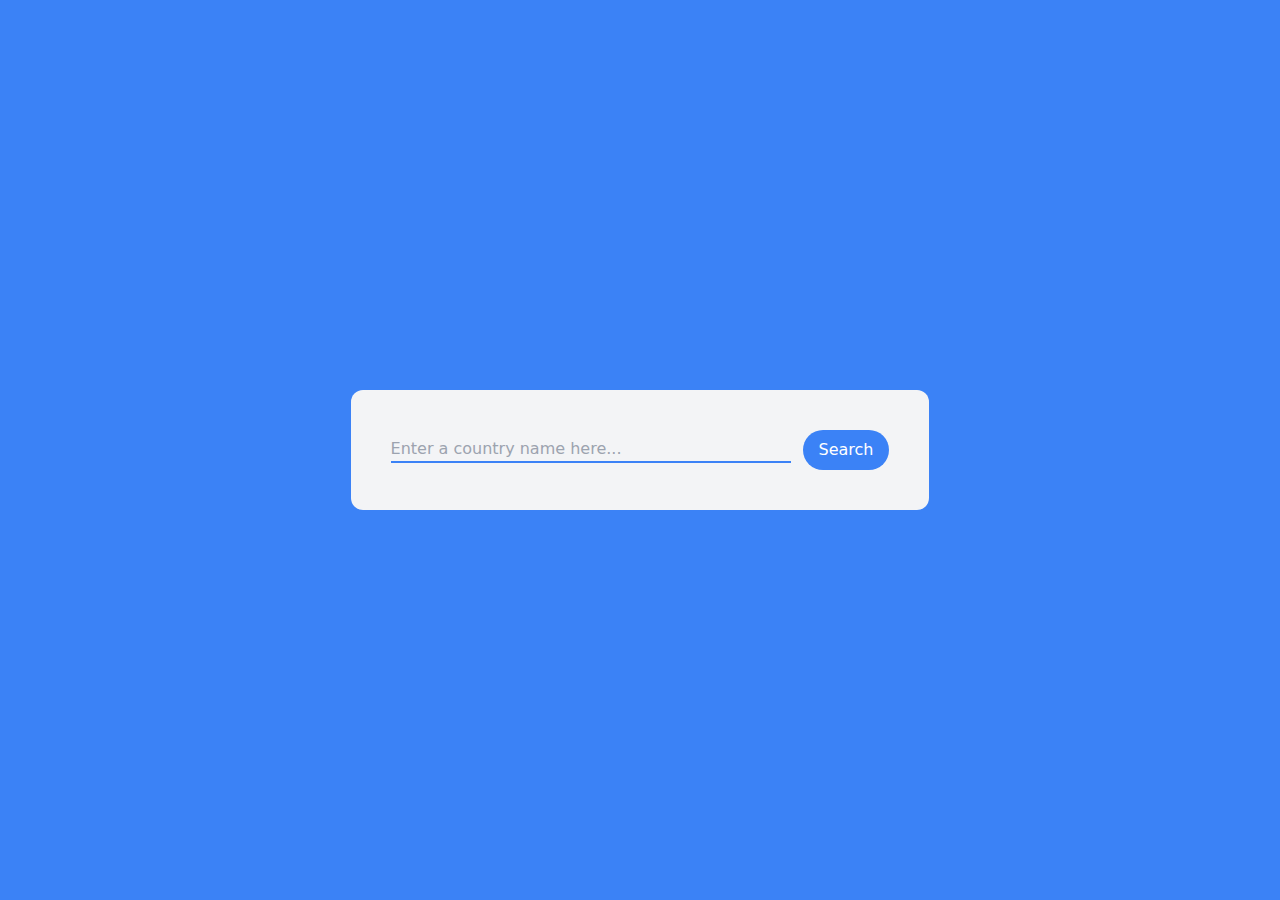
<file: Class Assingment 03/Country guide app/index.html>
<!DOCTYPE html>
<html lang="en">

<head>
    <meta charset="UTF-8">
    <meta name="viewport" content="width=device-width, initial-scale=1.0">
    <title>Country guide app - by Mahesh</title>
    <link rel="stylesheet" href="style.css">
</head>

<body class="flex items-center justify-center w-full h-screen bg-blue-500">

    <div class="w-auto h-auto p-10 bg-gray-100 rounded-xl">
        <div class="flex items-center justify-center w-full gap-3">
            <input id="input" type="text" placeholder="Enter a country name here..."
                class="outline-none min-w-[400px] border-b-2 border-blue-500 bg-transparent">
            <button id="btn-Search" class="px-4 py-2 font-medium text-white bg-blue-500 rounded-full">Search</button>
        </div>

        <div id="result">

        </div>
    </div>

    <script src="app.js"></script>
</body>

</html>
</file>
<file: Class Assingment 03/Country guide app/style.css>
*,
::before,
::after {
  box-sizing: border-box;
  /* 1 */
  border-width: 0;
  /* 2 */
  border-style: solid;
  /* 2 */
  border-color: #e5e7eb;
  /* 2 */
}

::before,
::after {
  --tw-content: '';
}

html,
:host {
  line-height: 1.5;

  -webkit-text-size-adjust: 100%;

  -moz-tab-size: 4;

  -o-tab-size: 4;
     tab-size: 4;

  font-family: ui-sans-serif, system-ui, sans-serif, "Apple Color Emoji", "Segoe UI Emoji", "Segoe UI Symbol", "Noto Color Emoji";

  font-feature-settings: normal;

  font-variation-settings: normal;

  -webkit-tap-highlight-color: transparent;
}


body {
  margin: 0;
  /* 1 */
  line-height: inherit;
  /* 2 */
}


hr {
  height: 0;
  
  color: inherit;
  
  border-top-width: 1px;
  
}


abbr:where([title]) {
  -webkit-text-decoration: underline dotted;
          text-decoration: underline dotted;
}

 
h1,
h2,
h3,
h4,
h5,
h6 {
  font-size: inherit;
  font-weight: inherit;
}

 

a {
  color: inherit;
  text-decoration: inherit;
}

 

b,
strong {
  font-weight: bolder;
}

 

code,
kbd,
samp,
pre {
  font-family: ui-monospace, SFMono-Regular, Menlo, Monaco, Consolas, "Liberation Mono", "Courier New", monospace;
  /* 1 */
  font-feature-settings: normal;
  /* 2 */
  font-variation-settings: normal;
  /* 3 */
  font-size: 1em;
  /* 4 */
}

 

small {
  font-size: 80%;
}

 

sub,
sup {
  font-size: 75%;
  line-height: 0;
  position: relative;
  vertical-align: baseline;
}

sub {
  bottom: -0.25em;
}

sup {
  top: -0.5em;
}

 

table {
  text-indent: 0;
  /* 1 */
  border-color: inherit;
  /* 2 */
  border-collapse: collapse;
  /* 3 */
}
 

button,
input,
optgroup,
select,
textarea {
  font-family: inherit;
  /* 1 */
  font-feature-settings: inherit;
  /* 1 */
  font-variation-settings: inherit;
  /* 1 */
  font-size: 100%;
  /* 1 */
  font-weight: inherit;
  /* 1 */
  line-height: inherit;
  /* 1 */
  color: inherit;
  /* 1 */
  margin: 0;
  /* 2 */
  padding: 0;
  /* 3 */
}

 
button,
select {
  text-transform: none;
}

 
button,
[type='button'],
[type='reset'],
[type='submit'] {
  -webkit-appearance: button;
  /* 1 */
  background-color: transparent;
  /* 2 */
  background-image: none;
  /* 2 */
}

 

:-moz-focusring {
  outline: auto;
}
 

:-moz-ui-invalid {
  box-shadow: none;
}


progress {
  vertical-align: baseline;
}


::-webkit-inner-spin-button,
::-webkit-outer-spin-button {
  height: auto;
}


[type='search'] {
  -webkit-appearance: textfield;
  /* 1 */
  outline-offset: -2px;
  /* 2 */
}


::-webkit-search-decoration {
  -webkit-appearance: none;
}

/*
1. Correct the inability to style clickable types in iOS and Safari.
2. Change font properties to `inherit` in Safari.
*/

::-webkit-file-upload-button {
  -webkit-appearance: button;
  /* 1 */
  font: inherit;
  /* 2 */
}

/*
Add the correct display in Chrome and Safari.
*/

summary {
  display: list-item;
}

/*
Removes the default spacing and border for appropriate elements.
*/

blockquote,
dl,
dd,
h1,
h2,
h3,
h4,
h5,
h6,
hr,
figure,
p,
pre {
  margin: 0;
}

fieldset {
  margin: 0;
  padding: 0;
}

legend {
  padding: 0;
}

ol,
ul,
menu {
  list-style: none;
  margin: 0;
  padding: 0;
}

/*
Reset default styling for dialogs.
*/

dialog {
  padding: 0;
}

/*
Prevent resizing textareas horizontally by default.
*/

textarea {
  resize: vertical;
}

/*
1. Reset the default placeholder opacity in Firefox. (https://github.com/tailwindlabs/tailwindcss/issues/3300)
2. Set the default placeholder color to the user's configured gray 400 color.
*/

input::-moz-placeholder, textarea::-moz-placeholder {
  opacity: 1;
  /* 1 */
  color: #9ca3af;
  /* 2 */
}

input::placeholder,
textarea::placeholder {
  opacity: 1;
  /* 1 */
  color: #9ca3af;
  /* 2 */
}

/*
Set the default cursor for buttons.
*/

button,
[role="button"] {
  cursor: pointer;
}

/*
Make sure disabled buttons don't get the pointer cursor.
*/

:disabled {
  cursor: default;
}

/*
1. Make replaced elements `display: block` by default. (https://github.com/mozdevs/cssremedy/issues/14)
2. Add `vertical-align: middle` to align replaced elements more sensibly by default. (https://github.com/jensimmons/cssremedy/issues/14#issuecomment-634934210)
   This can trigger a poorly considered lint error in some tools but is included by design.
*/

img,
svg,
video,
canvas,
audio,
iframe,
embed,
object {
  display: block;
  /* 1 */
  vertical-align: middle;
  /* 2 */
}

/*
Constrain images and videos to the parent width and preserve their intrinsic aspect ratio. (https://github.com/mozdevs/cssremedy/issues/14)
*/

img,
video {
  max-width: 100%;
  height: auto;
}

/* Make elements with the HTML hidden attribute stay hidden by default */

[hidden] {
  display: none;
}

*, ::before, ::after {
  --tw-border-spacing-x: 0;
  --tw-border-spacing-y: 0;
  --tw-translate-x: 0;
  --tw-translate-y: 0;
  --tw-rotate: 0;
  --tw-skew-x: 0;
  --tw-skew-y: 0;
  --tw-scale-x: 1;
  --tw-scale-y: 1;
  --tw-pan-x:  ;
  --tw-pan-y:  ;
  --tw-pinch-zoom:  ;
  --tw-scroll-snap-strictness: proximity;
  --tw-gradient-from-position:  ;
  --tw-gradient-via-position:  ;
  --tw-gradient-to-position:  ;
  --tw-ordinal:  ;
  --tw-slashed-zero:  ;
  --tw-numeric-figure:  ;
  --tw-numeric-spacing:  ;
  --tw-numeric-fraction:  ;
  --tw-ring-inset:  ;
  --tw-ring-offset-width: 0px;
  --tw-ring-offset-color: #fff;
  --tw-ring-color: rgb(59 130 246 / 0.5);
  --tw-ring-offset-shadow: 0 0 #0000;
  --tw-ring-shadow: 0 0 #0000;
  --tw-shadow: 0 0 #0000;
  --tw-shadow-colored: 0 0 #0000;
  --tw-blur:  ;
  --tw-brightness:  ;
  --tw-contrast:  ;
  --tw-grayscale:  ;
  --tw-hue-rotate:  ;
  --tw-invert:  ;
  --tw-saturate:  ;
  --tw-sepia:  ;
  --tw-drop-shadow:  ;
  --tw-backdrop-blur:  ;
  --tw-backdrop-brightness:  ;
  --tw-backdrop-contrast:  ;
  --tw-backdrop-grayscale:  ;
  --tw-backdrop-hue-rotate:  ;
  --tw-backdrop-invert:  ;
  --tw-backdrop-opacity:  ;
  --tw-backdrop-saturate:  ;
  --tw-backdrop-sepia:  ;
}

::backdrop {
  --tw-border-spacing-x: 0;
  --tw-border-spacing-y: 0;
  --tw-translate-x: 0;
  --tw-translate-y: 0;
  --tw-rotate: 0;
  --tw-skew-x: 0;
  --tw-skew-y: 0;
  --tw-scale-x: 1;
  --tw-scale-y: 1;
  --tw-pan-x:  ;
  --tw-pan-y:  ;
  --tw-pinch-zoom:  ;
  --tw-scroll-snap-strictness: proximity;
  --tw-gradient-from-position:  ;
  --tw-gradient-via-position:  ;
  --tw-gradient-to-position:  ;
  --tw-ordinal:  ;
  --tw-slashed-zero:  ;
  --tw-numeric-figure:  ;
  --tw-numeric-spacing:  ;
  --tw-numeric-fraction:  ;
  --tw-ring-inset:  ;
  --tw-ring-offset-width: 0px;
  --tw-ring-offset-color: #fff;
  --tw-ring-color: rgb(59 130 246 / 0.5);
  --tw-ring-offset-shadow: 0 0 #0000;
  --tw-ring-shadow: 0 0 #0000;
  --tw-shadow: 0 0 #0000;
  --tw-shadow-colored: 0 0 #0000;
  --tw-blur:  ;
  --tw-brightness:  ;
  --tw-contrast:  ;
  --tw-grayscale:  ;
  --tw-hue-rotate:  ;
  --tw-invert:  ;
  --tw-saturate:  ;
  --tw-sepia:  ;
  --tw-drop-shadow:  ;
  --tw-backdrop-blur:  ;
  --tw-backdrop-brightness:  ;
  --tw-backdrop-contrast:  ;
  --tw-backdrop-grayscale:  ;
  --tw-backdrop-hue-rotate:  ;
  --tw-backdrop-invert:  ;
  --tw-backdrop-opacity:  ;
  --tw-backdrop-saturate:  ;
  --tw-backdrop-sepia:  ;
}

.container {
  width: 100%;
}

@media (min-width: 640px) {
  .container {
    max-width: 640px;
  }
}

@media (min-width: 768px) {
  .container {
    max-width: 768px;
  }
}

@media (min-width: 1024px) {
  .container {
    max-width: 1024px;
  }
}

@media (min-width: 1280px) {
  .container {
    max-width: 1280px;
  }
}

@media (min-width: 1536px) {
  .container {
    max-width: 1536px;
  }
}

.absolute {
  position: absolute;
}

.relative {
  position: relative;
}

.sticky {
  position: sticky;
}

.-left-7 {
  left: -1.75rem;
}

.-right-7 {
  right: -1.75rem;
}

.left-5 {
  left: 1.25rem;
}

.right-5 {
  right: 1.25rem;
}

.right-\[13px\] {
  right: 13px;
}

.top-0 {
  top: 0px;
}

.top-2\/4 {
  top: 50%;
}

.z-10 {
  z-index: 10;
}

.z-30 {
  z-index: 30;
}

.z-50 {
  z-index: 50;
}

.z-\[999\] {
  z-index: 999;
}

.float-right {
  float: right;
}

.m-\[5px\] {
  margin: 5px;
}

.mx-0 {
  margin-left: 0px;
  margin-right: 0px;
}

.mx-7 {
  margin-left: 1.75rem;
  margin-right: 1.75rem;
}

.mx-auto {
  margin-left: auto;
  margin-right: auto;
}

.my-4 {
  margin-top: 1rem;
  margin-bottom: 1rem;
}

.my-5 {
  margin-top: 1.25rem;
  margin-bottom: 1.25rem;
}

.mb-0 {
  margin-bottom: 0px;
}

.mb-24 {
  margin-bottom: 6rem;
}

.mb-4 {
  margin-bottom: 1rem;
}

.mb-5 {
  margin-bottom: 1.25rem;
}

.mb-\[1\.25rem\] {
  margin-bottom: 1.25rem;
}

.mb-\[1\.3rem\] {
  margin-bottom: 1.3rem;
}

.mb-\[20px\] {
  margin-bottom: 20px;
}

.mb-\[40px\] {
  margin-bottom: 40px;
}

.ml-2 {
  margin-left: 0.5rem;
}

.mr-2 {
  margin-right: 0.5rem;
}

.mt-10 {
  margin-top: 2.5rem;
}

.mt-2 {
  margin-top: 0.5rem;
}

.mt-3 {
  margin-top: 0.75rem;
}

.mt-4 {
  margin-top: 1rem;
}

.mt-5 {
  margin-top: 1.25rem;
}

.mt-\[0\.94rem\] {
  margin-top: 0.94rem;
}

.mt-\[1\.56rem\] {
  margin-top: 1.56rem;
}

.mt-\[10px\] {
  margin-top: 10px;
}

.mt-\[25px\] {
  margin-top: 25px;
}

.mt-\[30px\] {
  margin-top: 30px;
}

.mt-\[50px\] {
  margin-top: 50px;
}

.block {
  display: block;
}

.inline-block {
  display: inline-block;
}

.flex {
  display: flex;
}

.grid {
  display: grid;
}

.hidden {
  display: none;
}

.size-96 {
  width: 24rem;
  height: 24rem;
}

.h-1 {
  height: 0.25rem;
}

.h-10 {
  height: 2.5rem;
}

.h-11 {
  height: 2.75rem;
}

.h-14 {
  height: 3.5rem;
}

.h-20 {
  height: 5rem;
}

.h-28 {
  height: 7rem;
}

.h-3 {
  height: 0.75rem;
}

.h-36 {
  height: 9rem;
}

.h-4 {
  height: 1rem;
}

.h-40 {
  height: 10rem;
}

.h-60 {
  height: 15rem;
}

.h-8 {
  height: 2rem;
}

.h-\[32px\] {
  height: 32px;
}

.h-\[400px\] {
  height: 400px;
}

.h-\[500px\] {
  height: 500px;
}

.h-\[50px\] {
  height: 50px;
}

.h-\[53px\] {
  height: 53px;
}

.h-\[5px\] {
  height: 5px;
}

.h-\[70\%\] {
  height: 70%;
}

.h-\[90\%\] {
  height: 90%;
}

.h-auto {
  height: auto;
}

.h-full {
  height: 100%;
}

.h-screen {
  height: 100vh;
}

.min-h-\[110px\] {
  min-height: 110px;
}

.min-h-screen {
  min-height: 100vh;
}

.w-20 {
  width: 5rem;
}

.w-28 {
  width: 7rem;
}

.w-4 {
  width: 1rem;
}

.w-5 {
  width: 1.25rem;
}

.w-60 {
  width: 15rem;
}

.w-64 {
  width: 16rem;
}

.w-80 {
  width: 20rem;
}

.w-96 {
  width: 24rem;
}

.w-\[120px\] {
  width: 120px;
}

.w-\[150px\] {
  width: 150px;
}

.w-\[35\%\] {
  width: 35%;
}

.w-\[400px\] {
  width: 400px;
}

.w-\[450px\] {
  width: 450px;
}

.w-\[60\%\] {
  width: 60%;
}

.w-\[600px\] {
  width: 600px;
}

.w-\[700px\] {
  width: 700px;
}

.w-\[900px\] {
  width: 900px;
}

.w-\[calc\(100\%\/2\)\] {
  width: calc(100% / 2);
}

.w-auto {
  width: auto;
}

.w-full {
  width: 100%;
}

.w-\[250px\] {
  width: 250px;
}

.min-w-80 {
  min-width: 20rem;
}

.min-w-96 {
  min-width: 24rem;
}

.min-w-\[450px\] {
  min-width: 450px;
}

.min-w-\[500px\] {
  min-width: 500px;
}

.min-w-\[400px\] {
  min-width: 400px;
}

.max-w-\[500px\] {
  max-width: 500px;
}

.flex-1 {
  flex: 1 1 0%;
}

.flex-none {
  flex: none;
}

.transform {
  transform: translate(var(--tw-translate-x), var(--tw-translate-y)) rotate(var(--tw-rotate)) skewX(var(--tw-skew-x)) skewY(var(--tw-skew-y)) scaleX(var(--tw-scale-x)) scaleY(var(--tw-scale-y));
}

.cursor-pointer {
  cursor: pointer;
}

.grid-cols-1 {
  grid-template-columns: repeat(1, minmax(0, 1fr));
}

.flex-col {
  flex-direction: column;
}

.flex-wrap {
  flex-wrap: wrap;
}

.items-start {
  align-items: flex-start;
}

.items-end {
  align-items: flex-end;
}

.items-center {
  align-items: center;
}

.justify-start {
  justify-content: flex-start;
}

.justify-center {
  justify-content: center;
}

.justify-between {
  justify-content: space-between;
}

.justify-around {
  justify-content: space-around;
}

.gap-2 {
  gap: 0.5rem;
}

.gap-3 {
  gap: 0.75rem;
}

.gap-4 {
  gap: 1rem;
}

.gap-5 {
  gap: 1.25rem;
}

.overflow-hidden {
  overflow: hidden;
}

.overflow-y-hidden {
  overflow-y: hidden;
}

.overflow-x-scroll {
  overflow-x: scroll;
}

.rounded {
  border-radius: 0.25rem;
}

.rounded-2xl {
  border-radius: 1rem;
}

.rounded-3xl {
  border-radius: 1.5rem;
}

.rounded-\[10px\] {
  border-radius: 10px;
}

.rounded-\[25px\] {
  border-radius: 25px;
}

.rounded-\[30px\] {
  border-radius: 30px;
}

.rounded-\[40px\] {
  border-radius: 40px;
}

.rounded-\[5px\] {
  border-radius: 5px;
}

.rounded-\[8px\] {
  border-radius: 8px;
}

.rounded-full {
  border-radius: 9999px;
}

.rounded-lg {
  border-radius: 0.5rem;
}

.rounded-xl {
  border-radius: 0.75rem;
}

.rounded-l-full {
  border-top-left-radius: 9999px;
  border-bottom-left-radius: 9999px;
}

.rounded-r-full {
  border-top-right-radius: 9999px;
  border-bottom-right-radius: 9999px;
}

.rounded-r-xl {
  border-top-right-radius: 0.75rem;
  border-bottom-right-radius: 0.75rem;
}

.border {
  border-width: 1px;
}

.border-\[1px\] {
  border-width: 1px;
}

.border-\[3px\] {
  border-width: 3px;
}

.border-b {
  border-bottom-width: 1px;
}

.border-b-2 {
  border-bottom-width: 2px;
}

.border-l-\[5px\] {
  border-left-width: 5px;
}

.border-b-4 {
  border-bottom-width: 4px;
}

.border-none {
  border-style: none;
}

.border-\[\#177ce5\] {
  --tw-border-opacity: 1;
  border-color: rgb(23 124 229 / var(--tw-border-opacity));
}

.border-\[\#aaa\] {
  --tw-border-opacity: 1;
  border-color: rgb(170 170 170 / var(--tw-border-opacity));
}

.border-\[\#ae9cff\] {
  --tw-border-opacity: 1;
  border-color: rgb(174 156 255 / var(--tw-border-opacity));
}

.border-\[\#d4dbe5\] {
  --tw-border-opacity: 1;
  border-color: rgb(212 219 229 / var(--tw-border-opacity));
}

.border-black {
  --tw-border-opacity: 1;
  border-color: rgb(0 0 0 / var(--tw-border-opacity));
}

.border-gray-500 {
  --tw-border-opacity: 1;
  border-color: rgb(107 114 128 / var(--tw-border-opacity));
}

.border-violet-400 {
  --tw-border-opacity: 1;
  border-color: rgb(167 139 250 / var(--tw-border-opacity));
}

.border-blue-500 {
  --tw-border-opacity: 1;
  border-color: rgb(59 130 246 / var(--tw-border-opacity));
}

.bg-\[\#177ce5\] {
  --tw-bg-opacity: 1;
  background-color: rgb(23 124 229 / var(--tw-bg-opacity));
}

.bg-\[\#43A047\] {
  --tw-bg-opacity: 1;
  background-color: rgb(67 160 71 / var(--tw-bg-opacity));
}

.bg-\[\#bbc6fa\] {
  --tw-bg-opacity: 1;
  background-color: rgb(187 198 250 / var(--tw-bg-opacity));
}

.bg-\[\#dadada\] {
  --tw-bg-opacity: 1;
  background-color: rgb(218 218 218 / var(--tw-bg-opacity));
}

.bg-\[\#edeef0\] {
  --tw-bg-opacity: 1;
  background-color: rgb(237 238 240 / var(--tw-bg-opacity));
}

.bg-\[\#ff5945\] {
  --tw-bg-opacity: 1;
  background-color: rgb(255 89 69 / var(--tw-bg-opacity));
}

.bg-\[\#fff\] {
  --tw-bg-opacity: 1;
  background-color: rgb(255 255 255 / var(--tw-bg-opacity));
}

.bg-black {
  --tw-bg-opacity: 1;
  background-color: rgb(0 0 0 / var(--tw-bg-opacity));
}

.bg-black\/35 {
  background-color: rgb(0 0 0 / 0.35);
}

.bg-blue-600 {
  --tw-bg-opacity: 1;
  background-color: rgb(37 99 235 / var(--tw-bg-opacity));
}

.bg-blue-700 {
  --tw-bg-opacity: 1;
  background-color: rgb(29 78 216 / var(--tw-bg-opacity));
}

.bg-gray-200 {
  --tw-bg-opacity: 1;
  background-color: rgb(229 231 235 / var(--tw-bg-opacity));
}

.bg-gray-300 {
  --tw-bg-opacity: 1;
  background-color: rgb(209 213 219 / var(--tw-bg-opacity));
}

.bg-gray-500 {
  --tw-bg-opacity: 1;
  background-color: rgb(107 114 128 / var(--tw-bg-opacity));
}

.bg-gray-800 {
  --tw-bg-opacity: 1;
  background-color: rgb(31 41 55 / var(--tw-bg-opacity));
}

.bg-purple-600 {
  --tw-bg-opacity: 1;
  background-color: rgb(147 51 234 / var(--tw-bg-opacity));
}

.bg-transparent {
  background-color: transparent;
}

.bg-violet-400 {
  --tw-bg-opacity: 1;
  background-color: rgb(167 139 250 / var(--tw-bg-opacity));
}

.bg-violet-950 {
  --tw-bg-opacity: 1;
  background-color: rgb(46 16 101 / var(--tw-bg-opacity));
}

.bg-white {
  --tw-bg-opacity: 1;
  background-color: rgb(255 255 255 / var(--tw-bg-opacity));
}

.bg-yellow-300 {
  --tw-bg-opacity: 1;
  background-color: rgb(253 224 71 / var(--tw-bg-opacity));
}

.bg-blue-500 {
  --tw-bg-opacity: 1;
  background-color: rgb(59 130 246 / var(--tw-bg-opacity));
}

.bg-blue-300 {
  --tw-bg-opacity: 1;
  background-color: rgb(147 197 253 / var(--tw-bg-opacity));
}

.bg-gray-100 {
  --tw-bg-opacity: 1;
  background-color: rgb(243 244 246 / var(--tw-bg-opacity));
}

.bg-gradient-to-tl {
  background-image: linear-gradient(to top left, var(--tw-gradient-stops));
}

.from-\[\#4e085f\] {
  --tw-gradient-from: #4e085f var(--tw-gradient-from-position);
  --tw-gradient-to: rgb(78 8 95 / 0) var(--tw-gradient-to-position);
  --tw-gradient-stops: var(--tw-gradient-from), var(--tw-gradient-to);
}

.to-\[\#153677\] {
  --tw-gradient-to: #153677 var(--tw-gradient-to-position);
}

.object-cover {
  -o-object-fit: cover;
     object-fit: cover;
}

.p-1 {
  padding: 0.25rem;
}

.p-10 {
  padding: 2.5rem;
}

.p-2 {
  padding: 0.5rem;
}

.p-3 {
  padding: 0.75rem;
}

.p-4 {
  padding: 1rem;
}

.p-5 {
  padding: 1.25rem;
}

.p-\[10px\] {
  padding: 10px;
}

.px-0 {
  padding-left: 0px;
  padding-right: 0px;
}

.px-14 {
  padding-left: 3.5rem;
  padding-right: 3.5rem;
}

.px-2 {
  padding-left: 0.5rem;
  padding-right: 0.5rem;
}

.px-3 {
  padding-left: 0.75rem;
  padding-right: 0.75rem;
}

.px-4 {
  padding-left: 1rem;
  padding-right: 1rem;
}

.px-5 {
  padding-left: 1.25rem;
  padding-right: 1.25rem;
}

.px-6 {
  padding-left: 1.5rem;
  padding-right: 1.5rem;
}

.px-7 {
  padding-left: 1.75rem;
  padding-right: 1.75rem;
}

.px-\[30px\] {
  padding-left: 30px;
  padding-right: 30px;
}

.px-\[50px\] {
  padding-left: 50px;
  padding-right: 50px;
}

.py-0 {
  padding-top: 0px;
  padding-bottom: 0px;
}

.py-1 {
  padding-top: 0.25rem;
  padding-bottom: 0.25rem;
}

.py-10 {
  padding-top: 2.5rem;
  padding-bottom: 2.5rem;
}

.py-2 {
  padding-top: 0.5rem;
  padding-bottom: 0.5rem;
}

.py-3 {
  padding-top: 0.75rem;
  padding-bottom: 0.75rem;
}

.py-4 {
  padding-top: 1rem;
  padding-bottom: 1rem;
}

.py-\[0\.94rem\] {
  padding-top: 0.94rem;
  padding-bottom: 0.94rem;
}

.pb-4 {
  padding-bottom: 1rem;
}

.pb-\[70px\] {
  padding-bottom: 70px;
}

.pl-2 {
  padding-left: 0.5rem;
}

.pl-5 {
  padding-left: 1.25rem;
}

.pl-\[0\.63rem\] {
  padding-left: 0.63rem;
}

.pl-\[2\.85rem\] {
  padding-left: 2.85rem;
}

.pr-\[1rem\] {
  padding-right: 1rem;
}

.pt-10 {
  padding-top: 2.5rem;
}

.pt-2 {
  padding-top: 0.5rem;
}

.pt-\[40px\] {
  padding-top: 40px;
}

.text-center {
  text-align: center;
}

.text-right {
  text-align: right;
}

.font-mono {
  font-family: ui-monospace, SFMono-Regular, Menlo, Monaco, Consolas, "Liberation Mono", "Courier New", monospace;
}

.font-sans {
  font-family: ui-sans-serif, system-ui, sans-serif, "Apple Color Emoji", "Segoe UI Emoji", "Segoe UI Symbol", "Noto Color Emoji";
}

.text-2xl {
  font-size: 1.5rem;
  line-height: 2rem;
}

.text-3xl {
  font-size: 1.875rem;
  line-height: 2.25rem;
}

.text-5xl {
  font-size: 3rem;
  line-height: 1;
}

.text-7xl {
  font-size: 4.5rem;
  line-height: 1;
}

.text-\[1\.06rem\] {
  font-size: 1.06rem;
}

.text-\[26px\] {
  font-size: 26px;
}

.text-\[32px\] {
  font-size: 32px;
}

.text-base {
  font-size: 1rem;
  line-height: 1.5rem;
}

.text-lg {
  font-size: 1.125rem;
  line-height: 1.75rem;
}

.text-xl {
  font-size: 1.25rem;
  line-height: 1.75rem;
}

.font-bold {
  font-weight: 700;
}

.font-extrabold {
  font-weight: 800;
}

.font-medium {
  font-weight: 500;
}

.font-semibold {
  font-weight: 600;
}

.uppercase {
  text-transform: uppercase;
}

.lowercase {
  text-transform: lowercase;
}

.italic {
  font-style: italic;
}

.leading-\[53px\] {
  line-height: 53px;
}

.tracking-\[1\.4px\] {
  letter-spacing: 1.4px;
}

.text-\[\#002765\] {
  --tw-text-opacity: 1;
  color: rgb(0 39 101 / var(--tw-text-opacity));
}

.text-\[\#333\] {
  --tw-text-opacity: 1;
  color: rgb(51 51 51 / var(--tw-text-opacity));
}

.text-\[\#4f4f4f\] {
  --tw-text-opacity: 1;
  color: rgb(79 79 79 / var(--tw-text-opacity));
}

.text-\[\#575a7b\] {
  --tw-text-opacity: 1;
  color: rgb(87 90 123 / var(--tw-text-opacity));
}

.text-\[\#707070\] {
  --tw-text-opacity: 1;
  color: rgb(112 112 112 / var(--tw-text-opacity));
}

.text-\[\#b3b6d4\] {
  --tw-text-opacity: 1;
  color: rgb(179 182 212 / var(--tw-text-opacity));
}

.text-black {
  --tw-text-opacity: 1;
  color: rgb(0 0 0 / var(--tw-text-opacity));
}

.text-black\/60 {
  color: rgb(0 0 0 / 0.6);
}

.text-black\/75 {
  color: rgb(0 0 0 / 0.75);
}

.text-black\/80 {
  color: rgb(0 0 0 / 0.8);
}

.text-gray-500 {
  --tw-text-opacity: 1;
  color: rgb(107 114 128 / var(--tw-text-opacity));
}

.text-green-500 {
  --tw-text-opacity: 1;
  color: rgb(34 197 94 / var(--tw-text-opacity));
}

.text-red-400 {
  --tw-text-opacity: 1;
  color: rgb(248 113 113 / var(--tw-text-opacity));
}

.text-violet-400 {
  --tw-text-opacity: 1;
  color: rgb(167 139 250 / var(--tw-text-opacity));
}

.text-white {
  --tw-text-opacity: 1;
  color: rgb(255 255 255 / var(--tw-text-opacity));
}

.text-gray-800 {
  --tw-text-opacity: 1;
  color: rgb(31 41 55 / var(--tw-text-opacity));
}

.opacity-0 {
  opacity: 0;
}

.shadow-lg {
  --tw-shadow: 0 10px 15px -3px rgb(0 0 0 / 0.1), 0 4px 6px -4px rgb(0 0 0 / 0.1);
  --tw-shadow-colored: 0 10px 15px -3px var(--tw-shadow-color), 0 4px 6px -4px var(--tw-shadow-color);
  box-shadow: var(--tw-ring-offset-shadow, 0 0 #0000), var(--tw-ring-shadow, 0 0 #0000), var(--tw-shadow);
}

.shadow-xl {
  --tw-shadow: 0 20px 25px -5px rgb(0 0 0 / 0.1), 0 8px 10px -6px rgb(0 0 0 / 0.1);
  --tw-shadow-colored: 0 20px 25px -5px var(--tw-shadow-color), 0 8px 10px -6px var(--tw-shadow-color);
  box-shadow: var(--tw-ring-offset-shadow, 0 0 #0000), var(--tw-ring-shadow, 0 0 #0000), var(--tw-shadow);
}

.outline-none {
  outline: 2px solid transparent;
  outline-offset: 2px;
}

.ring-1 {
  --tw-ring-offset-shadow: var(--tw-ring-inset) 0 0 0 var(--tw-ring-offset-width) var(--tw-ring-offset-color);
  --tw-ring-shadow: var(--tw-ring-inset) 0 0 0 calc(1px + var(--tw-ring-offset-width)) var(--tw-ring-color);
  box-shadow: var(--tw-ring-offset-shadow), var(--tw-ring-shadow), var(--tw-shadow, 0 0 #0000);
}

.ring-2 {
  --tw-ring-offset-shadow: var(--tw-ring-inset) 0 0 0 var(--tw-ring-offset-width) var(--tw-ring-offset-color);
  --tw-ring-shadow: var(--tw-ring-inset) 0 0 0 calc(2px + var(--tw-ring-offset-width)) var(--tw-ring-color);
  box-shadow: var(--tw-ring-offset-shadow), var(--tw-ring-shadow), var(--tw-shadow, 0 0 #0000);
}

.ring-8 {
  --tw-ring-offset-shadow: var(--tw-ring-inset) 0 0 0 var(--tw-ring-offset-width) var(--tw-ring-offset-color);
  --tw-ring-shadow: var(--tw-ring-inset) 0 0 0 calc(8px + var(--tw-ring-offset-width)) var(--tw-ring-color);
  box-shadow: var(--tw-ring-offset-shadow), var(--tw-ring-shadow), var(--tw-shadow, 0 0 #0000);
}

.ring-black\/80 {
  --tw-ring-color: rgb(0 0 0 / 0.8);
}

.ring-gray-300 {
  --tw-ring-opacity: 1;
  --tw-ring-color: rgb(209 213 219 / var(--tw-ring-opacity));
}

.ring-gray-400 {
  --tw-ring-opacity: 1;
  --tw-ring-color: rgb(156 163 175 / var(--tw-ring-opacity));
}

.ring-yellow-200 {
  --tw-ring-opacity: 1;
  --tw-ring-color: rgb(254 240 138 / var(--tw-ring-opacity));
}

.transition {
  transition-property: color, background-color, border-color, text-decoration-color, fill, stroke, opacity, box-shadow, transform, filter, -webkit-backdrop-filter;
  transition-property: color, background-color, border-color, text-decoration-color, fill, stroke, opacity, box-shadow, transform, filter, backdrop-filter;
  transition-property: color, background-color, border-color, text-decoration-color, fill, stroke, opacity, box-shadow, transform, filter, backdrop-filter, -webkit-backdrop-filter;
  transition-timing-function: cubic-bezier(0.4, 0, 0.2, 1);
  transition-duration: 150ms;
}

.duration-200 {
  transition-duration: 200ms;
}

.duration-300 {
  transition-duration: 300ms;
}

.hover\:bg-black:hover {
  --tw-bg-opacity: 1;
  background-color: rgb(0 0 0 / var(--tw-bg-opacity));
}

.hover\:text-\[\#43A047\]:hover {
  --tw-text-opacity: 1;
  color: rgb(67 160 71 / var(--tw-text-opacity));
}

.hover\:text-white:hover {
  --tw-text-opacity: 1;
  color: rgb(255 255 255 / var(--tw-text-opacity));
}

.active\:scale-95:active {
  --tw-scale-x: .95;
  --tw-scale-y: .95;
  transform: translate(var(--tw-translate-x), var(--tw-translate-y)) rotate(var(--tw-rotate)) skewX(var(--tw-skew-x)) skewY(var(--tw-skew-y)) scaleX(var(--tw-scale-x)) scaleY(var(--tw-scale-y));
}

@media (min-width: 1280px) {
  .xl\:max-w-\[540px\] {
    max-width: 540px;
  }
}
</file>
